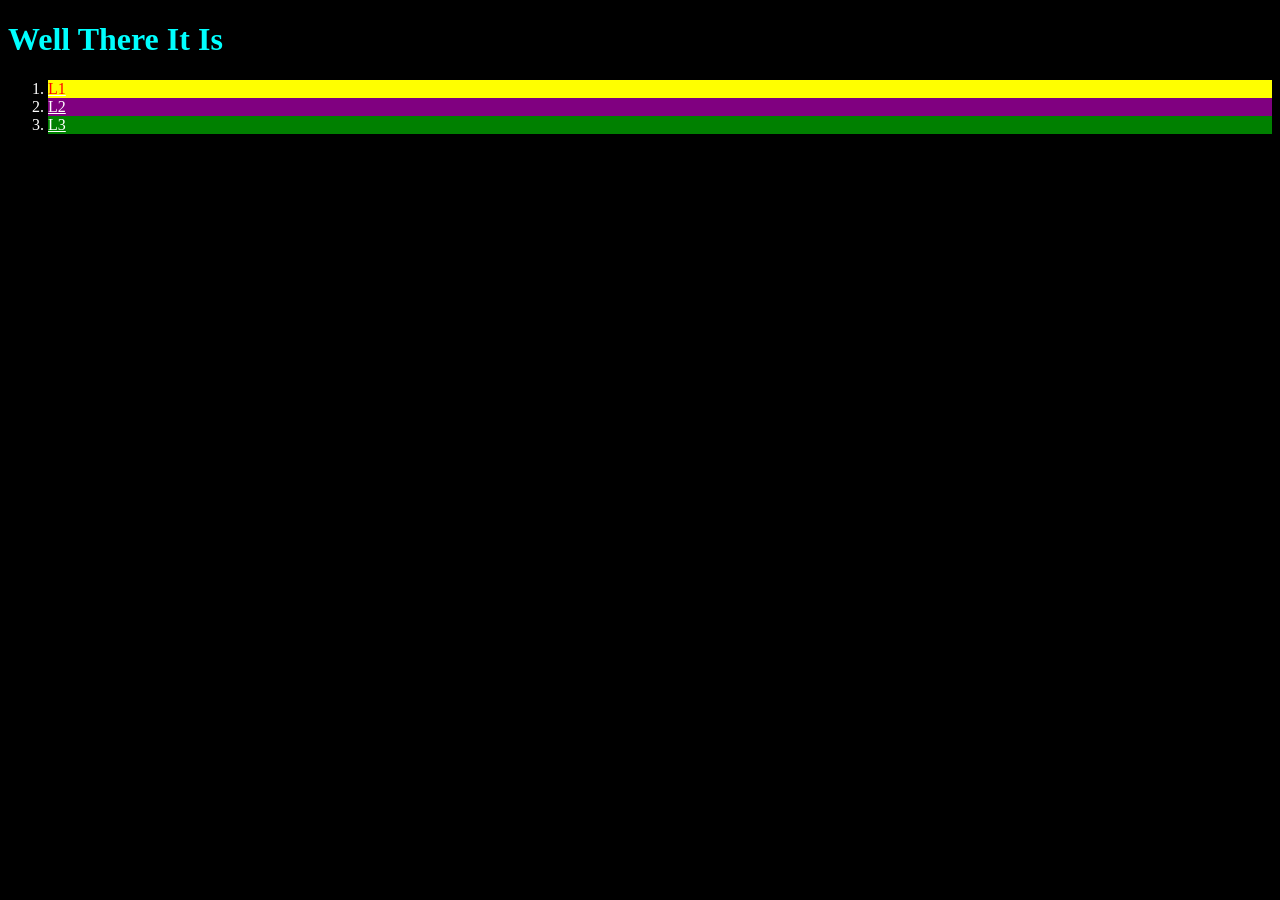
<file: index.html>
<!DOCTYPE html>
<html lang="en">
<head>
    <meta charset="UTF-8">
    <meta name="viewport" content="width=device-width, initial-scale=1.0">
    <title>Trail</title>
</head>
<link rel="stylesheet" href="./styles.css">
<body>
    <h1>Well There It Is</h1>
    <ol>
        <li><a href="./link/t1.html"><div class="A">L1</div></a></li>
        <li><a href="./link/t2.html"><div id="B">L2</div></a></li>
        <li><a href="./link/t3.html"><div class="C">L3</div></a></li>
    </ol>
</body>
</html>
</file>
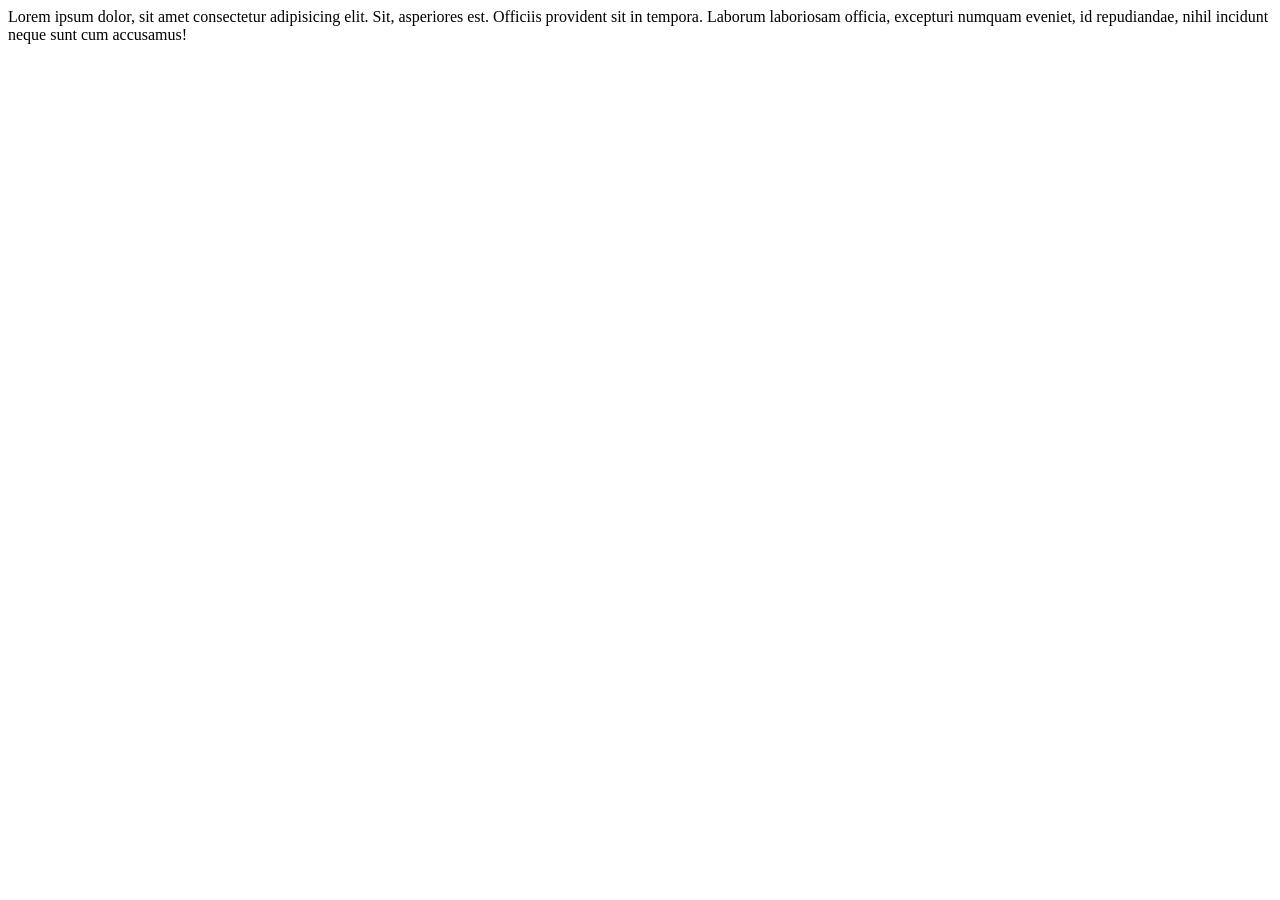
<file: link/t1.html>
<!DOCTYPE html>
<html lang="en">
<head>
    <meta charset="UTF-8">
    <meta name="viewport" content="width=device-width, initial-scale=1.0">
    <title>L1</title>
</head>
<body>
    Lorem ipsum dolor, sit amet consectetur adipisicing elit. Sit, asperiores est. Officiis provident sit in tempora. Laborum laboriosam officia, excepturi numquam eveniet, id repudiandae, nihil incidunt neque sunt cum accusamus!
</body>
</html>
</file>
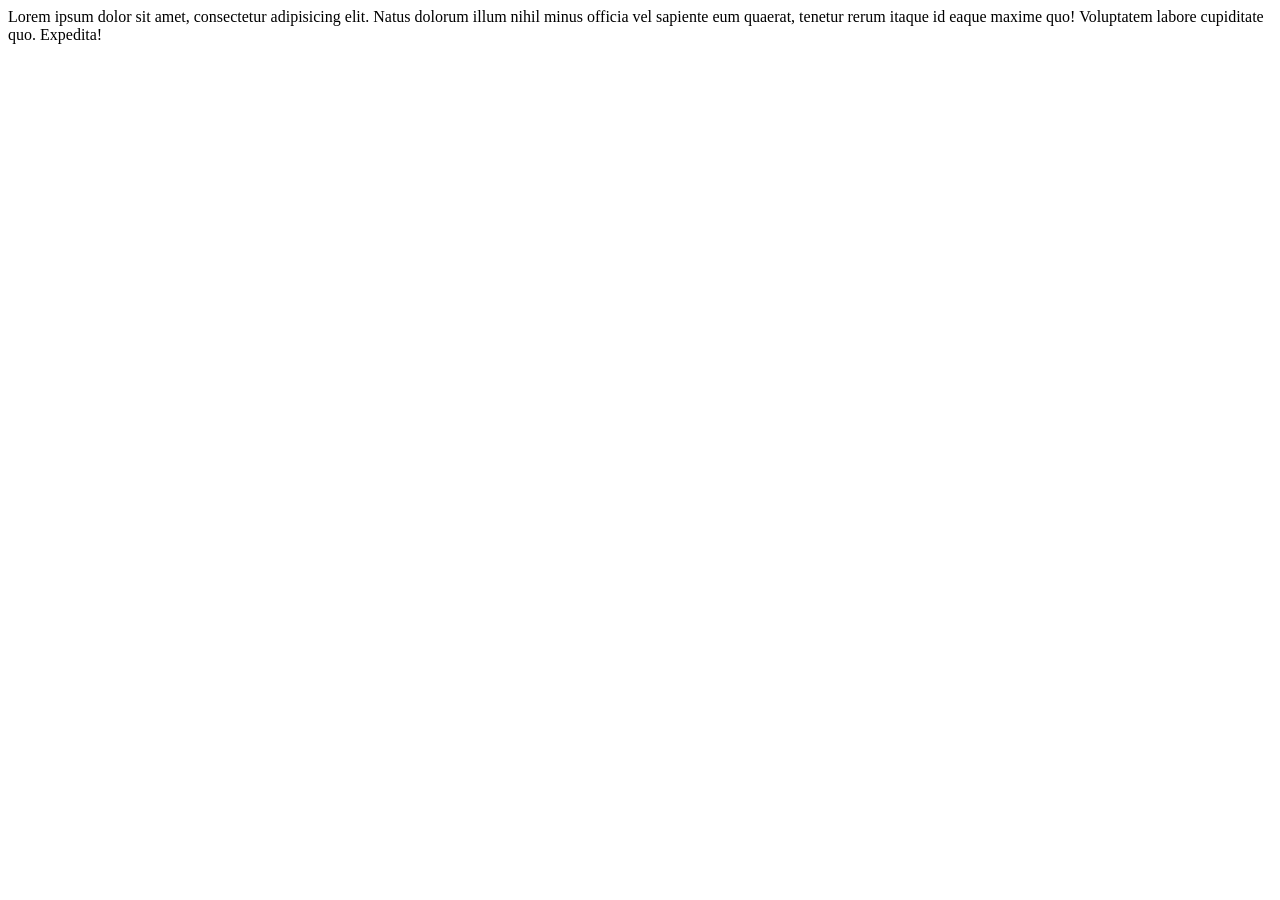
<file: link/t2.html>
<!DOCTYPE html>
<html lang="en">
<head>
    <meta charset="UTF-8">
    <meta name="viewport" content="width=device-width, initial-scale=1.0">
    <title>L2</title>
</head>
<body>
    Lorem ipsum dolor sit amet, consectetur adipisicing elit. Natus dolorum illum nihil minus officia vel sapiente eum quaerat, tenetur rerum itaque id eaque maxime quo! Voluptatem labore cupiditate quo. Expedita!
</body>
</html>
</file>
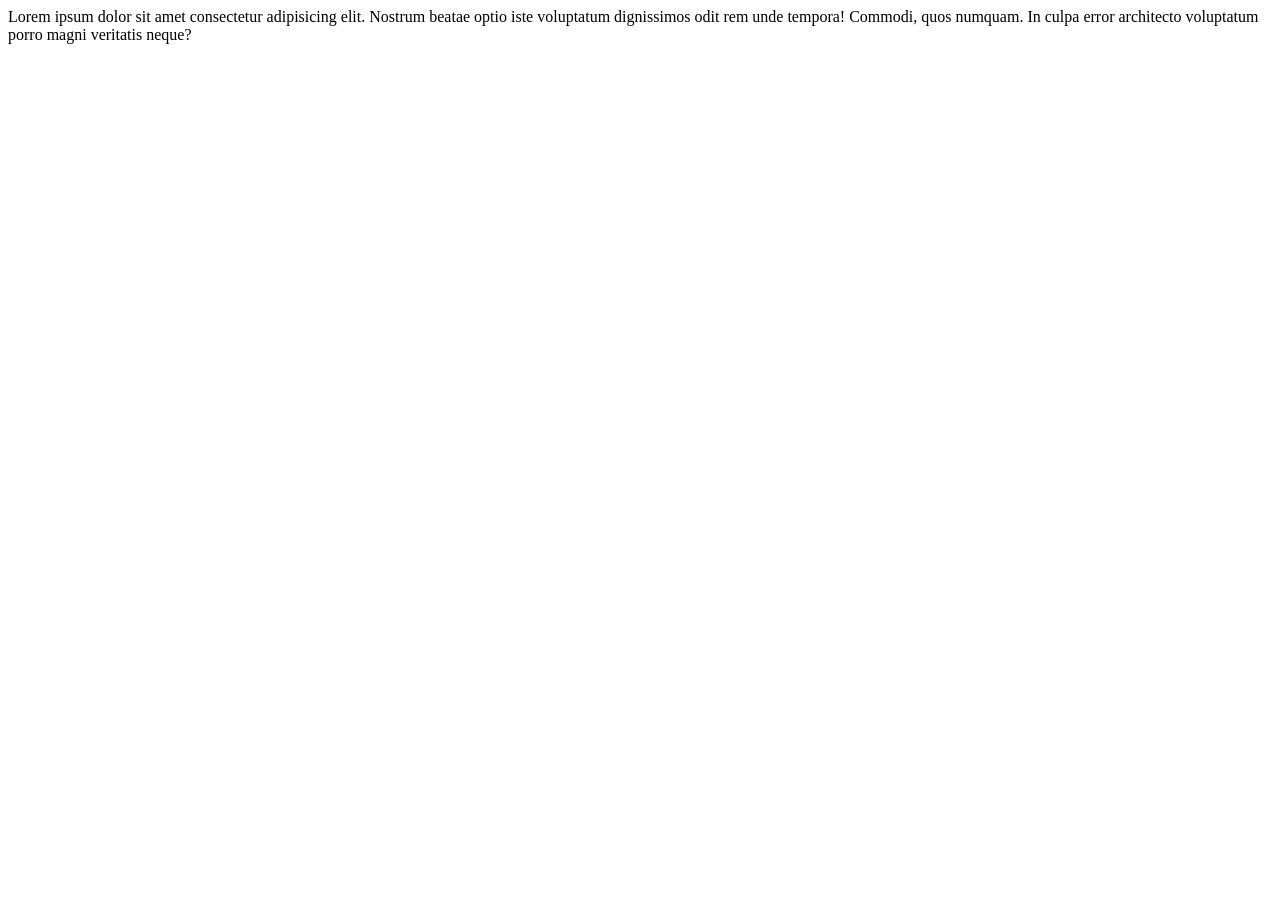
<file: link/t3.html>
<!DOCTYPE html>
<html lang="en">
<head>
    <meta charset="UTF-8">
    <meta name="viewport" content="width=device-width, initial-scale=1.0">
    <title>L3</title>
</head>
<body>
    Lorem ipsum dolor sit amet consectetur adipisicing elit. Nostrum beatae optio iste voluptatum dignissimos odit rem unde tempora! Commodi, quos numquam. In culpa error architecto voluptatum porro magni veritatis neque?
</body>
</html>
</file>
<file: styles.css>
* {
background-color: black;
color: white;
}
h1 {
    color: aqua;
}
.A {
    background-color: yellow;
    color: red;
}
#B {
    background-color: purple;
}
.C {
    background-color: green;
}
</file>
